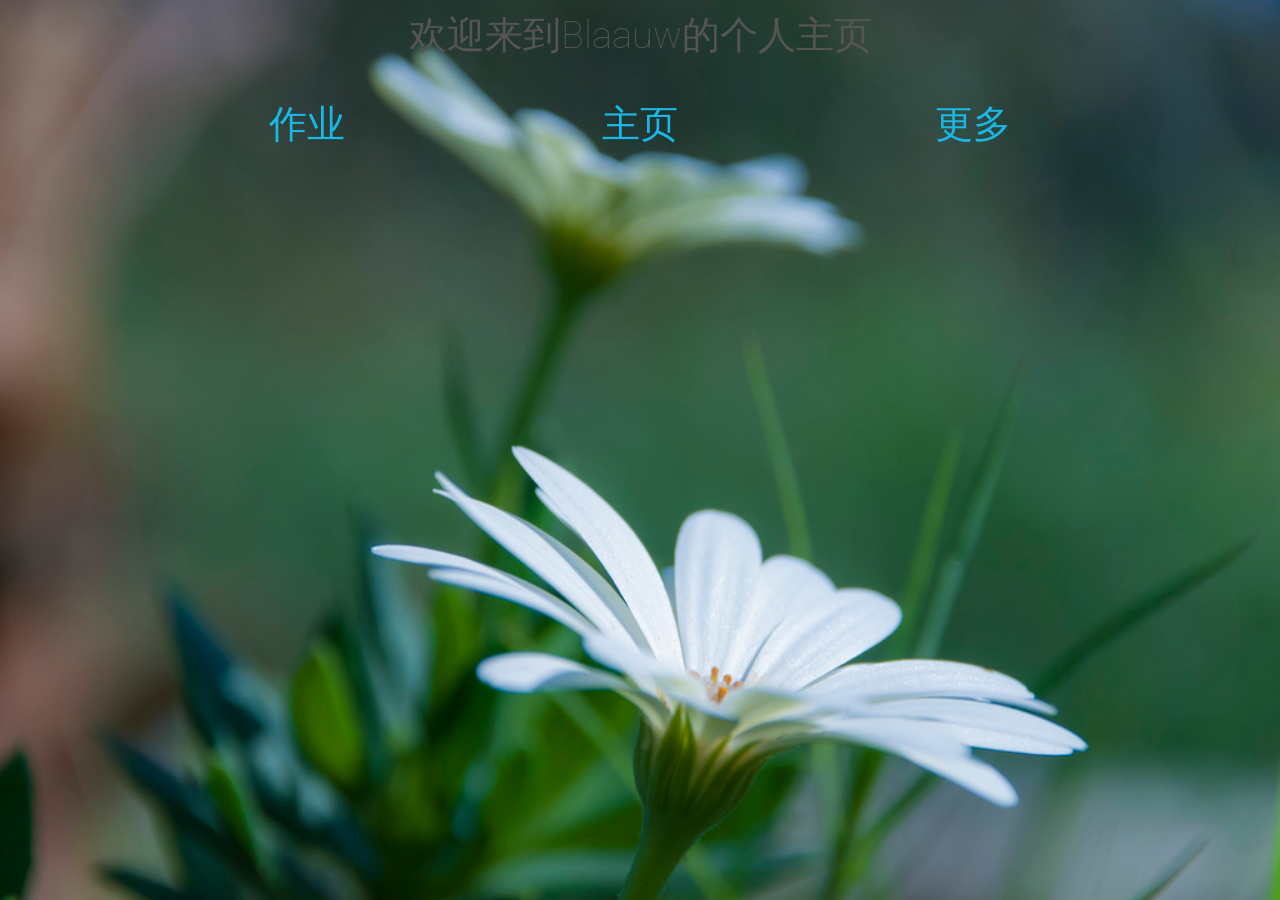
<file: index.html>
<html>
    <head>
         <!-- CSS -->
         <link rel="stylesheet" href="http://fonts.googleapis.com/css?family=Roboto:400,100,300,500">
         <link rel="stylesheet" href="assets/bootstrap/css/bootstrap.min.css">
         <link rel="stylesheet" href="assets/font-awesome/css/font-awesome.min.css">
         <link rel="stylesheet" href="assets/css/form-elements.css">
        <link rel="stylesheet" href="assets/css/style.css">

        <title>Blaauw Personal Homepage</title>
    </head>
    <body background="body_bg1.jpg"
    style="background-repeat:no-repeat;
    background-size: 100% 100%;
    background-attachment: fixed">
<center>
    <h1>欢迎来到Blaauw的个人主页</h1>
</center>
<table border="0" width="1000" align="center">
    <tr>
        <td>&nbsp;</td>
        <td>&nbsp;</td>
        <td>&nbsp;</td>
    </tr>
    <tr>
        <td width="100" height="40"><center><h2><a href="homework.html">作业</a></h2></center></td>
        <td width="100" height="40"><center><h2><a href="homepage.html">主页</a></h2></center></td>
        <td width="100" height="40"><center><h2><a href="more.html">更多</a></h2></center></td>
    </tr>
    <tr>
            <td>&nbsp;</td>
            <td>&nbsp;</td>
            <td>&nbsp;</td>
    </tr>
</table>
    </body>
</html>
</file>
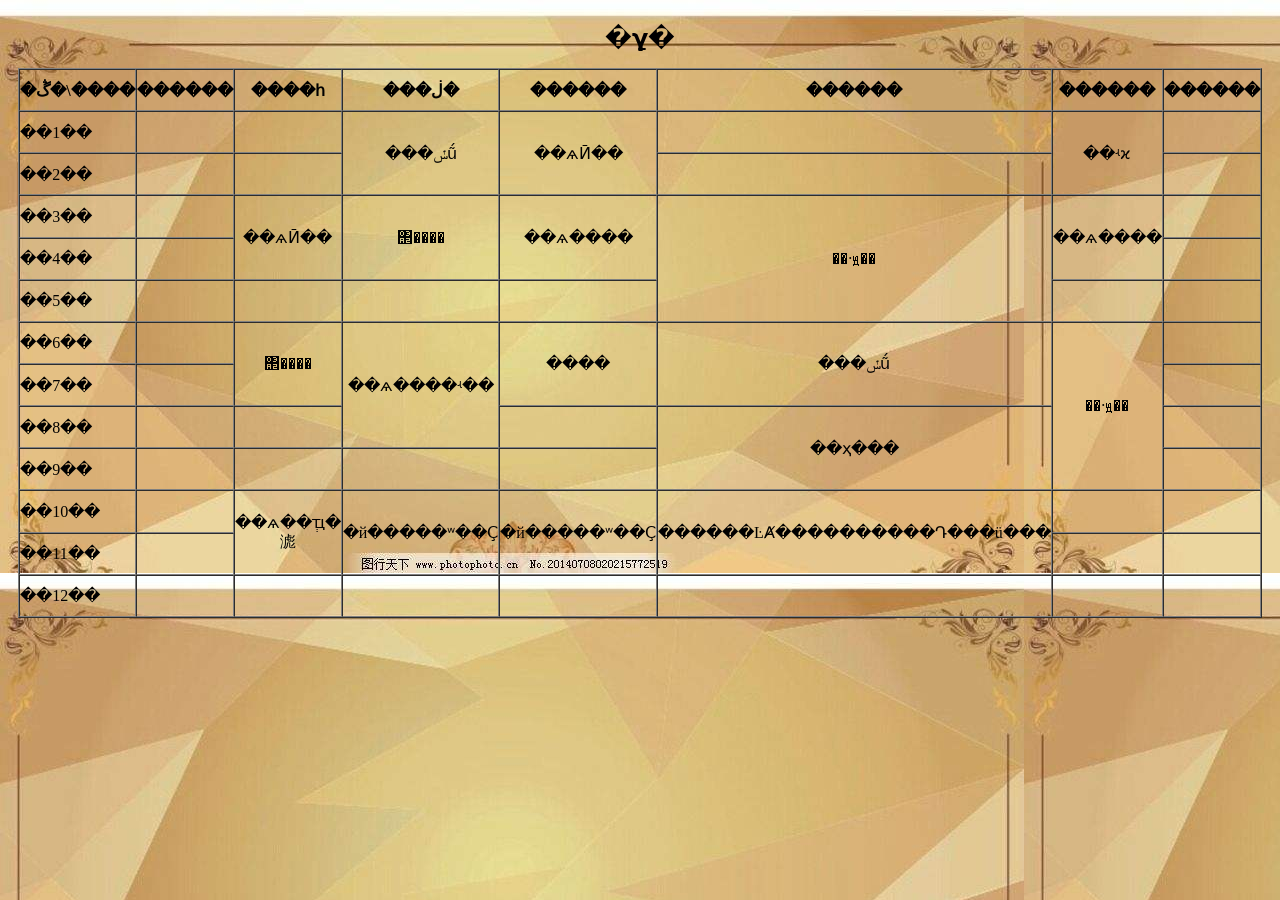
<file: 郑康3170406056/zk.html>
<meta name="viewport" content="width=device-width, initial-scale=1.0, minimum-scale=0.5, maximum-scale=2.0, user-scalable=yes" /> 
<html>
<head>
<title>�γ̱�</title>
</head>
<body background="a78cf3847c78bc54fd583b05d3ccfca9.jpg">
<table width="1000"border="1"height="550"cellpadding="0"
                            cellspacing="0"align="center">
   <caption><p><font size="5"><strong>�γ̱�</strong></font></p></caption>
   <tr>
      <th>�ڴ�\����</th>
      <th>������</th>
      <th>����һ</th>
      <th>���ڶ�</th>
      <th>������</th>
      <th>������</th>
      <th>������</th>
      <th>������</th>
   </tr>
   <tr>
      <td>��1��</td>
      <td ></td>
      <td></td>
      <td rowspan="2" valign="middle"><center>���ݽṹ</center></td>
      <td rowspan="2" valign="middle"><center>��ѧӢ��</center></td>
      <td></td>
      <td rowspan="2" valign="middle"><center>��ʵϰ</center></td>
      <td></td>
   </tr>
   <tr>
      <td>��2��</td>
      <td></td>
      <td></td>
      <td></td>
      <td></td>
   </tr>
   <tr>
      <td>��3��</td>
      <td></td>
      <td rowspan="2" valign="middle"><center>��ѧӢ��</center></td>
      <td rowspan="2" valign="middle"><center>΢����</center></td>
      <td rowspan="2" valign="middle"><center>��ѧ����</center></td>
      <td rowspan="3" valign="middle"><center>��·ԭ��</center></td>
      <td rowspan="2" valign="middle"><center>��ѧ����</center></td>
      <td></td>
   </tr>
   <tr>
      <td>��4��</td>
      <td>&nbsp;</td>
      <td>&nbsp;</td>
   </tr>
   <tr>
      <td>��5��</td>
      <td></td>
      <td></td>
      <td></td>
      <td></td>
      <td></td>
      <td></td>
   </tr>
   <tr>
      <td>��6��</td>
      <td></td>
      <td rowspan="2" valign="middle"><center>΢����</center></td>
      <td rowspan="3" valign="middle"><center>��ѧ����ʵ��</center></td>
      <td rowspan="2" valign="middle"><center>����</center></td>
      <td rowspan="2" valign="middle"><center>���ݽṹ</center></td>
      <td rowspan="4" valign="middle"><center>��·ԭ��</center></td>
      <td></td>
   </tr>
   <tr>
      <td>��7��</td>
      <td>&nbsp;</td>
      <td>&nbsp;</td>
   </tr>
   <tr>
      <td>��8��</td>
      <td>&nbsp;</td>
      <td>&nbsp;</td>
      <td>&nbsp;</td>
      <td rowspan="2" valign="middle"><center>��ҳ���</center></td>
      <td>&nbsp;</td>
   </tr>
   <tr>
      <td>��9��</td>
      <td></td>
      <td></td>
      <td></td>
      <td></td>
      <td></td>
   </tr>
   <tr>
      <td>��10��</td>
      <td></td>
      <td rowspan="2" valign="middle"><center>��ѧ��ְҵ�滮</center></td>
      <td rowspan="2" valign="middle"><center>�й�����ʷ��Ҫ</center></td>
      <td rowspan="2" valign="middle"><center>�й�����ʷ��Ҫ</center></td>
      <td rowspan="2" valign="middle"><center>������ĿȺ����������Դ���ü���</center></td>
      <td></td>
      <td></td>
   </tr>
   <tr>
      <td>��11��</td>
      <td>&nbsp;</td>
      <td>&nbsp;</td>
      <td>&nbsp;</td>
   </tr>
   <tr>
      <td>��12��</td>
      <td></td>
      <td></td>
      <td></td>
      <td></td>
      <td></td>
      <td></td> 
      <td></td>
   </tr>
</table>
</body>
</file>
<file: assets/css/form-elements.css>
input[type="text"], 
textarea, 
textarea.form-control {
	height: 50px;
    margin: 0;
    padding: 0 20px;
    vertical-align: middle;
    background: #fff;
    border: 3px solid #fff;
    font-family: 'Roboto', sans-serif;
    font-size: 16px;
    font-weight: 300;
    line-height: 50px;
    color: #888;
    -moz-border-radius: 4px; -webkit-border-radius: 4px; border-radius: 4px;
    -moz-box-shadow: none; -webkit-box-shadow: none; box-shadow: none;
    -o-transition: all .3s; -moz-transition: all .3s; -webkit-transition: all .3s; -ms-transition: all .3s; transition: all .3s;
}

textarea, 
textarea.form-control {
	padding-top: 10px;
	padding-bottom: 10px;
	line-height: 30px;
}

input[type="text"]:focus, 
textarea:focus, 
textarea.form-control:focus {
	outline: 0;
	background: #fff;
    border: 3px solid #fff;
    -moz-box-shadow: none; -webkit-box-shadow: none; box-shadow: none;
}

input[type="text"]:-moz-placeholder, textarea:-moz-placeholder, textarea.form-control:-moz-placeholder { color: #888; }
input[type="text"]:-ms-input-placeholder, textarea:-ms-input-placeholder, textarea.form-control:-ms-input-placeholder { color: #888; }
input[type="text"]::-webkit-input-placeholder, textarea::-webkit-input-placeholder, textarea.form-control::-webkit-input-placeholder { color: #888; }



button.btn {
	height: 50px;
    margin: 0;
    padding: 0 20px;
    vertical-align: middle;
    background: #19b9e7;
    border: 0;
    font-family: 'Roboto', sans-serif;
    font-size: 16px;
    font-weight: 300;
    line-height: 50px;
    color: #fff;
    -moz-border-radius: 4px; -webkit-border-radius: 4px; border-radius: 4px;
    text-shadow: none;
    -moz-box-shadow: none; -webkit-box-shadow: none; box-shadow: none;
    -o-transition: all .3s; -moz-transition: all .3s; -webkit-transition: all .3s; -ms-transition: all .3s; transition: all .3s;
}

button.btn:hover { opacity: 0.6; color: #fff; }

button.btn:active { outline: 0; opacity: 0.6; color: #fff; -moz-box-shadow: none; -webkit-box-shadow: none; box-shadow: none; }

button.btn:focus { outline: 0; opacity: 0.6; background: #19b9e7; color: #fff; }

button.btn:active:focus, button.btn.active:focus { outline: 0; opacity: 0.6; background: #19b9e7; color: #fff; }
</file>
<file: assets/css/style.css>
body {
    font-family: 'Roboto', sans-serif;
    font-size: 16px;
    font-weight: 300;
    color: #888;
    line-height: 30px;
    text-align: center;
}

strong { font-weight: 500; }

a, a:hover, a:focus {
	color: #19b9e7;
	text-decoration: none;
    -o-transition: all .3s; -moz-transition: all .3s; -webkit-transition: all .3s; -ms-transition: all .3s; transition: all .3s;
}

h1, h2 {
	margin-top: 10px;
	font-size: 38px;
    font-weight: 100;
    color: #555;
    line-height: 50px;
}

h3 {
	font-size: 22px;
    font-weight: 300;
    color: #555;
    line-height: 30px;
}

img { max-width: 100%; }

::-moz-selection { background: #19b9e7; color: #fff; text-shadow: none; }
::selection { background: #19b9e7; color: #fff; text-shadow: none; }


.btn-link-1 {
	display: inline-block;
	height: 50px;
	margin: 0 5px;
	padding: 16px 20px 0 20px;
	background: #19b9e7;
	font-size: 16px;
    font-weight: 300;
    line-height: 16px;
    color: #fff;
    -moz-border-radius: 4px; -webkit-border-radius: 4px; border-radius: 4px;
}
.btn-link-1:hover, .btn-link-1:focus, .btn-link-1:active { outline: 0; opacity: 0.6; color: #fff; }

.btn-link-2 {
	display: inline-block;
	height: 50px;
	margin: 0 5px;
	padding: 15px 20px 0 20px;
	background: rgba(0, 0, 0, 0.3);
	border: 1px solid #fff;
	font-size: 16px;
    font-weight: 300;
    line-height: 16px;
    color: #fff;
    -moz-border-radius: 4px; -webkit-border-radius: 4px; border-radius: 4px;
}
.btn-link-2:hover, .btn-link-2:focus, 
.btn-link-2:active, .btn-link-2:active:focus { outline: 0; opacity: 0.6; background: rgba(0, 0, 0, 0.3); color: #fff; }


/***** Top menu *****/

.navbar {
	padding-top: 10px;
	background: #333;
	background: rgba(51, 51, 51, 0.3);
	border: 0;
	-o-transition: all .3s; -moz-transition: all .3s; -webkit-transition: all .3s; -ms-transition: all .3s; transition: all .3s;
}
.navbar.navbar-no-bg { background: none; }

ul.navbar-nav {
	font-size: 16px;
	color: #fff;
}

.navbar-inverse ul.navbar-nav li { padding-top: 8px; padding-bottom: 8px; }

.navbar-inverse ul.navbar-nav li .li-text { opacity: 0.8; }

.navbar-inverse ul.navbar-nav li a { display: inline; padding: 0; color: #fff; }
.navbar-inverse ul.navbar-nav li a:hover { color: #fff; opacity: 1; border-bottom: 1px dotted #fff; }
.navbar-inverse ul.navbar-nav li a:focus { color: #fff; outline: 0; opacity: 1; border-bottom: 1px dotted #fff; }

.navbar-inverse ul.navbar-nav li .li-social a {
	margin: 0 5px;
	font-size: 28px;
	vertical-align: middle;
}
.navbar-inverse ul.navbar-nav li .li-social a:hover, 
.navbar-inverse ul.navbar-nav li .li-social a:focus { border: 0; color: #19b9e7; }

.navbar-brand {
	width: 113px;
	background: url(../img/logo.png) left center no-repeat;
	text-indent: -99999px;
}


/***** Top content *****/

.inner-bg {
    padding: 40px 0 170px 0;
}

.top-content .text {
	color: #fff;
}

.top-content .text h1 { color: #fff; }

.top-content .description {
	margin: 20px 0 10px 0;
}

.top-content .description p { opacity: 0.8; }

.top-content .description a {
	color: #fff;
}
.top-content .description a:hover, 
.top-content .description a:focus { border-bottom: 1px dotted #fff; }

.top-content .top-big-link {
	margin-top: 35px;
}

.form-box {
	padding-top: 40px;
}

.form-top {
	overflow: hidden;
	padding: 0 25px 15px 25px;
	background: #444;
	background: rgba(0, 0, 0, 0.35);
	-moz-border-radius: 4px 4px 0 0; -webkit-border-radius: 4px 4px 0 0; border-radius: 4px 4px 0 0;
	text-align: left;
}

.form-top-left {
	float: left;
	width: 75%;
	padding-top: 25px;
}

.form-top-left h3 { margin-top: 0; color: #fff; }
.form-top-left p { opacity: 0.8; color: #fff; }

.form-top-right {
	float: left;
	width: 25%;
	padding-top: 5px;
	font-size: 66px;
	color: #fff;
	line-height: 100px;
	text-align: right;
	opacity: 0.3;
}

.form-bottom {
	padding: 25px 25px 30px 25px;
	background: #444;
	background: rgba(0, 0, 0, 0.3);
	-moz-border-radius: 0 0 4px 4px; -webkit-border-radius: 0 0 4px 4px; border-radius: 0 0 4px 4px;
	text-align: left;
}

.form-bottom form textarea {
	height: 100px;
}

.form-bottom form .input-error {
	border-color: #19b9e7;
}

.form-bottom p { opacity: 0.8; color: #fff; }


/***** Media queries *****/

@media (min-width: 992px) and (max-width: 1199px) {}

@media (min-width: 768px) and (max-width: 991px) {}

@media (max-width: 767px) {
	
	.navbar { padding-top: 0; }
	.navbar.navbar-no-bg { background: #333; background: rgba(51, 51, 51, 0.9); }
	.navbar-brand { height: 60px; margin-left: 15px; }
	.navbar-collapse { border: 0; }
	.navbar-toggle { margin-top: 12px; }
	
	.inner-bg { padding: 40px 0 110px 0; }
	.top-content .top-big-link { margin-top: 25px; }
	.top-content .top-big-link a.btn { margin-top: 10px; }

}

@media (max-width: 415px) {
	
	h1, h2 { font-size: 32px; }

}


/* Retina-ize images/icons */

@media
only screen and (-webkit-min-device-pixel-ratio: 2),
only screen and (   min--moz-device-pixel-ratio: 2),
only screen and (     -o-min-device-pixel-ratio: 2/1),
only screen and (        min-device-pixel-ratio: 2),
only screen and (                min-resolution: 192dpi),
only screen and (                min-resolution: 2dppx) {
	
	/* logo */
    .navbar-brand {
    	background-image: url(../img/logo@2x.png) !important; background-repeat: no-repeat !important; background-size: 113px 32px !important;
    }
	
}
</file>
